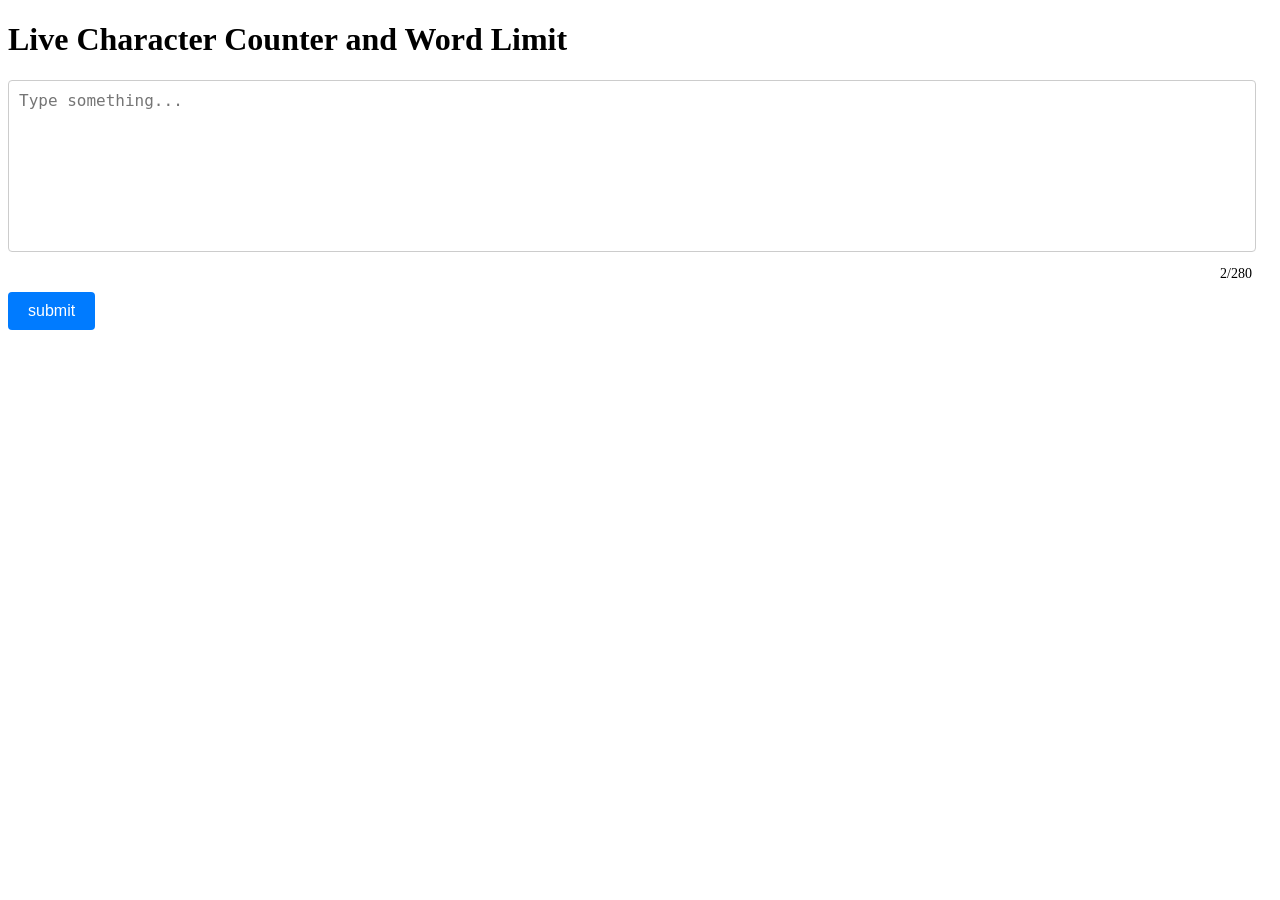
<file: Task 19 april/Live Character Counter and Word Limit/index.html>
<!DOCTYPE html>
<html lang="en">
<head>
    <meta charset="UTF-8">
    <meta name="viewport" content="width=device-width, initial-scale=1.0">
    <title>Document</title>

    <link rel="stylesheet" href="css/style.css">
</head>
<body>
    <div id = "Live Character Counter and Word Limit">
        <h1>Live Character Counter and Word Limit</h1>
        <textarea id="textInput" placeholder="Type something..." ></textarea>
        <div id="counter">2/280</div>
        <button id="submitBtn" onclick="">submit</button>



    </div>

    <script src="js/main.js"></script>
</body>
</html>
</file>
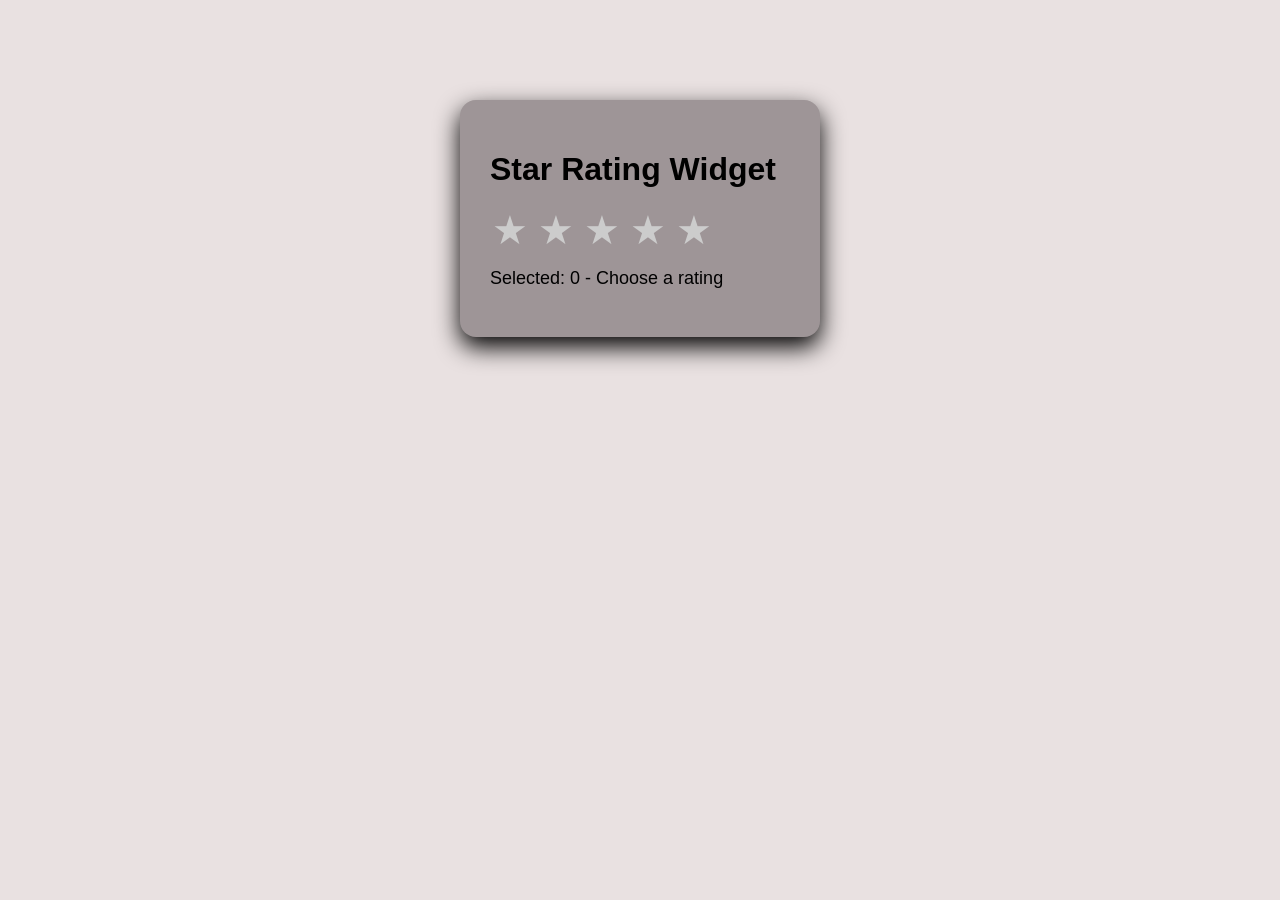
<file: Task 19 april/Star Rating Widget/index.html>
<!doctype html>
<html lang="en">
  <head>
    <meta charset="UTF-8" />
    <meta name="viewport" content="width=device-width, initial-scale=1.0" />
    <title>Star Rating Widget</title>
    <link rel="stylesheet" href="css/style.css" />
  </head>
  <body>
    <div class="container">
      <h1>Star Rating Widget</h1>

      <div id="rating" class="rating">
        <button class="star" type="button" data-value="1" aria-label="1 star">
          <span class="star-fill"></span>
        </button>
        <button class="star" type="button" data-value="2" aria-label="2 stars">
          <span class="star-fill"></span>
        </button>
        <button class="star" type="button" data-value="3" aria-label="3 stars">
          <span class="star-fill"></span>
        </button>
        <button class="star" type="button" data-value="4" aria-label="4 stars">
          <span class="star-fill"></span>
        </button>
        <button class="star" type="button" data-value="5" aria-label="5 stars">
          <span class="star-fill"></span>
        </button>
      </div>

      <p id="rating-text">Choose a rating</p>
    </div>
    <script src="js/main.js"></script>
  </body>
</html>
</file>
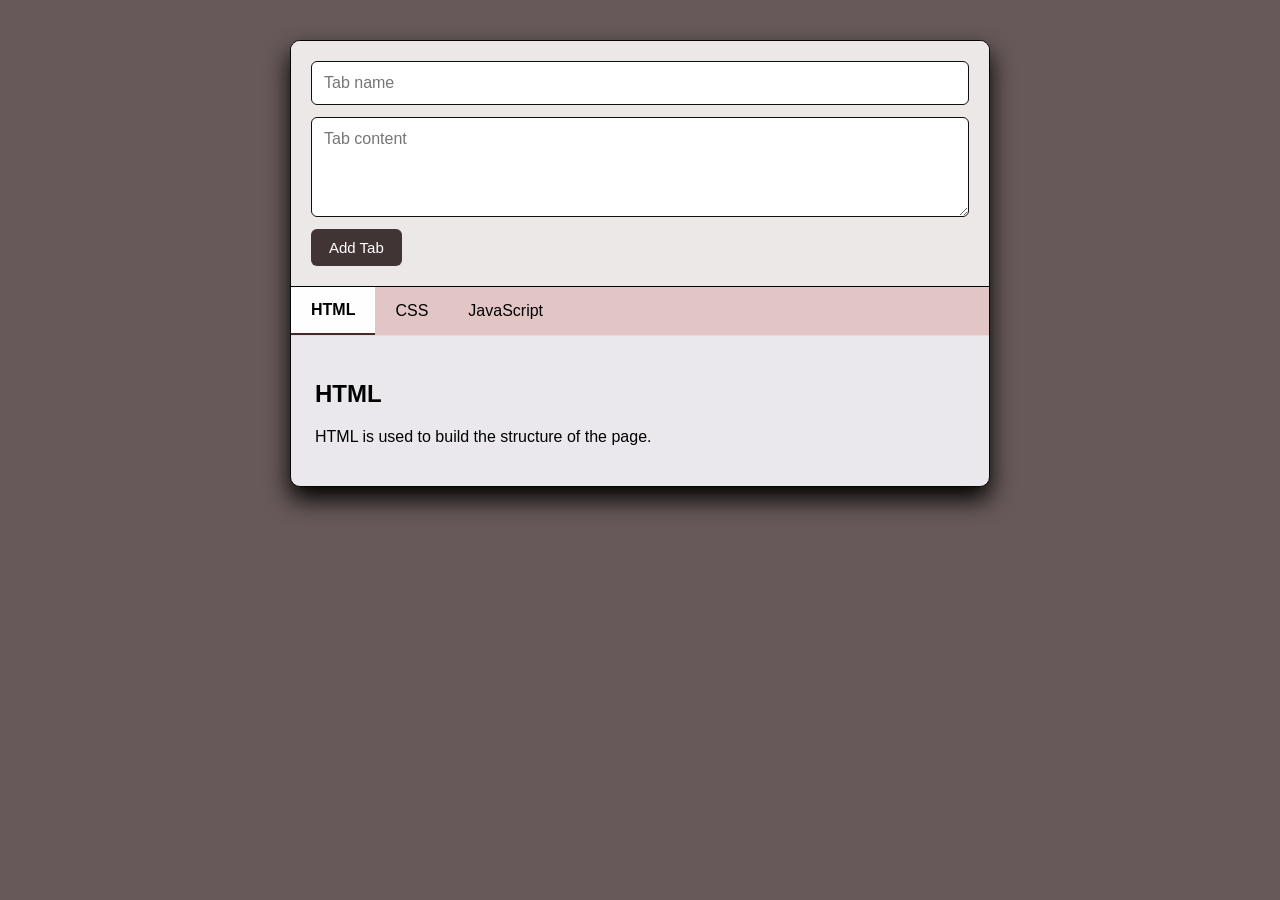
<file: Task 19 april/Tabs Component  (Without FrameWork)/index.html>
<!DOCTYPE html>
<html lang="en">
<head>
    <meta charset="UTF-8">
    <meta name="viewport" content="width=device-width, initial-scale=1.0">
    <title>Tabs Component</title>
    <link rel="stylesheet" href="css/style.css">
</head>
<body>
    <div class="tabs">
        <div class="tab-form">
            <input type="text" id="tabTitle" placeholder="Tab name">
            <textarea id="tabText" placeholder="Tab content"></textarea>
            <button id="addTabButton" type="button">Add Tab</button>
        </div>

        <div class="tab-buttons">
            <button class="tab-button active" data-tab="0">HTML</button>
            <button class="tab-button" data-tab="1">CSS</button>
            <button class="tab-button" data-tab="2">JavaScript</button>
        </div>

        <div class="tab-content">
            <div class="tab-panel active">
                <h2>HTML</h2>
                <p>HTML is used to build the structure of the page.</p>
            </div>

            <div class="tab-panel">
                <h2>CSS</h2>
                <p>CSS is used to style the page and make it look better.</p>
            </div>

            <div class="tab-panel">
                <h2>JavaScript</h2>
                <p>JavaScript is used to add interaction and dynamic behavior.</p>
            </div>
        </div>
    </div>

    <script src="js/main.js"></script>
</body>
</html>
</file>
<file: Task 19 april/Live Character Counter and Word Limit/css/style.css>
#counter {
    font-size: 14px;
    margin-top: 10px;
    text-align: right;
    margin-right: 20px;
}

#counter span {
    font-weight: bold;
    color: #333;
}


textarea {
    width: 97%;
    height: 150px;
    padding: 10px;
    font-size: 16px;
    border: 1px solid #ccc;
    border-radius: 4px;
    resize: none;
}

#submitBtn {
    margin-top: 10px;
    padding: 10px 20px;
    font-size: 16px;
    color: #fff;
    background-color: #007BFF;
    border: none;
    border-radius: 4px;
    cursor: pointer;
}
</file>
<file: Task 19 april/Star Rating Widget/css/style.css>
body {
  margin: 40px;
  font-family: Arial, sans-serif;
  background: #e9e1e1;
}

.rating {
  display: flex;
  gap: 6px;
  margin: 16px 0;
}

.star {
  position: relative;
  width: 40px;
  height: 40px;
  border: none;
  background: none;
  padding: 0;
  cursor: pointer;
}

.star::before,
.star-fill::before {
  content: "\2605";
  position: absolute;
  inset: 0;
  font-size: 40px;
  line-height: 1;
}

.star::before {
  color: #cccccc;
}

.star-fill {
  position: absolute;
  inset: 0;
  width: 0;
  overflow: hidden;
}

.star-fill::before {
  color: #f4e843;
}

#rating-text {
  font-size: 18px;
}
.container {
  width: 300px;
  margin: 100px auto;
  background: rgb(158, 149, 151);
  padding: 30px;
  border-radius: 16px;
  box-shadow: 0 10px 25px;
}
</file>
<file: Task 19 april/Tabs Component  (Without FrameWork)/css/style.css>
* {
  box-sizing: border-box;
}

body {
  margin: 0;
  font-family: Arial, sans-serif;
  background: #4a3a3ad6;
  padding: 40px 20px;
}

.tabs {
  max-width: 700px;
  margin: 0 auto;
  background: #eae8ed;
  border: 1px solid #060606;
  border-radius: 10px;
  overflow: hidden;
  box-shadow: 0 12px 25px;
}

.tab-form {
  display: grid;
  gap: 12px;
  padding: 20px;
  border-bottom: 1px solid #000000;
  background: hsl(0, 13%, 92%);
}

.tab-form input,
.tab-form textarea {
  width: 100%;
  padding: 12px;
  border: 1px solid #110f0f;
  border-radius: 6px;
  font: inherit;
}

.tab-form textarea {
  min-height: 100px;
  resize: vertical;
}

.tab-form button {
  width: fit-content;
  padding: 10px 18px;
  border: none;
  border-radius: 6px;
  background: #413434;
  color: #ffffff;
  font-size: 15px;
  cursor: pointer;
}

.tab-form button:hover {
  background: #7b3d4a;
}

.tab-buttons {
  display: flex;
  flex-wrap: wrap;
  background: #e2c6c6;
  border-bottom: 1px solid #ebd9d9;
}

.tab-button {
  border: none;
  background: transparent;
  padding: 14px 20px;
  cursor: pointer;
  font-size: 16px;
  transition: background 0.2s ease;
}

.tab-button:hover {
  background: #aaaaaa;
}

.tab-button.active {
  background: #fffefe;
  border-bottom: 2px solid #482a2a;
  font-weight: bold;
}

.tab-content {
  padding: 24px;
}

.tab-panel {
  display: none;
}

.tab-panel.active {
  display: block;
}
</file>
